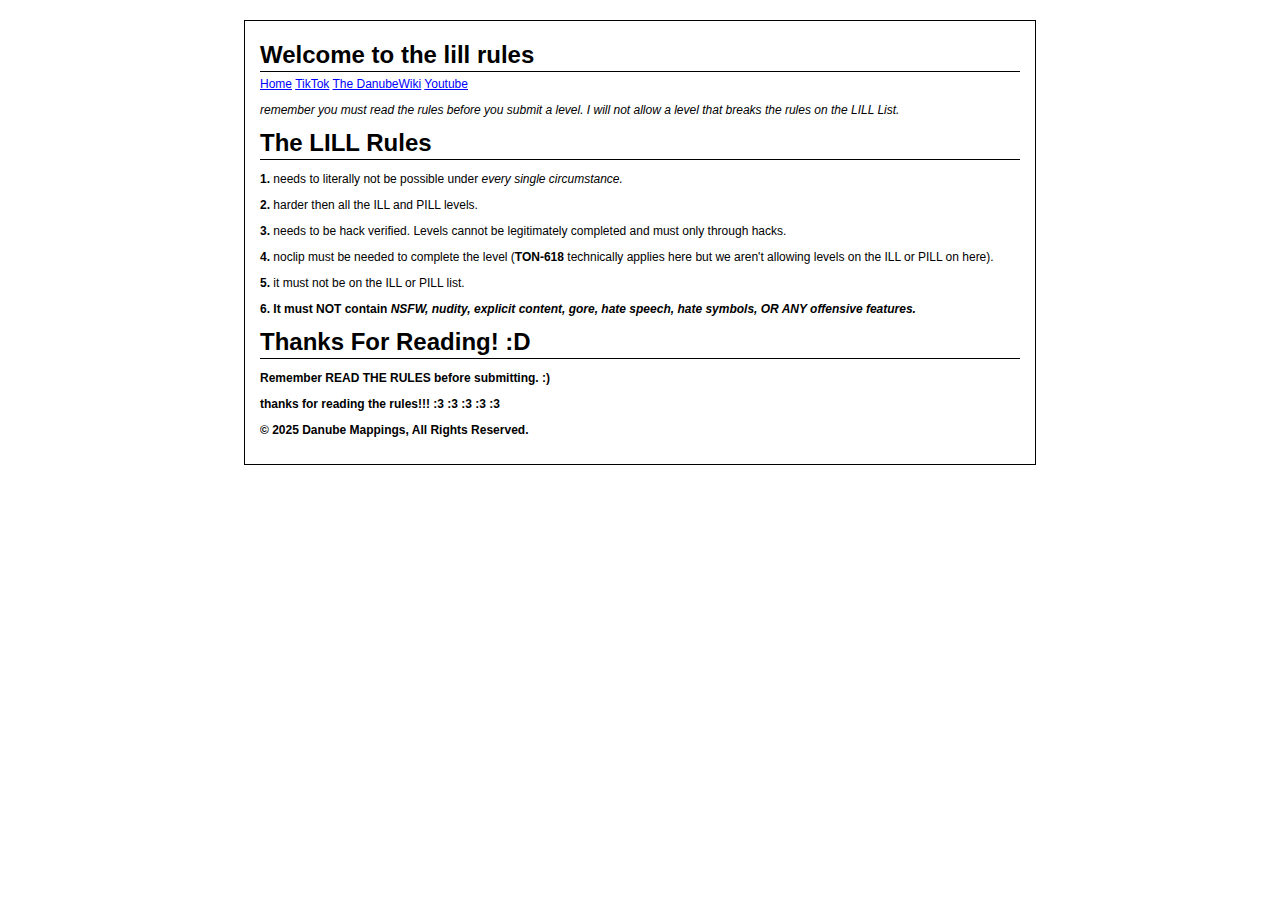
<file: LILL_Rules.html>
<!DOCTYPE html>
<html>
<head>
    <meta charset="UTF-8">
    <meta name="viewport" content="width=device-width, initial-scale=1.0"> 
    <title>LILL Rulebook</title>
</head>
   <link rel="stylesheet" href="core.css">
   <link rel="icon" href="https://raw.githubusercontent.com/DaRealDanube/DaRealDanube.github.io/refs/heads/main/Danube.ico">
<body>    
    
   <div id="container">   
     
<header>
<h1><b>Welcome to the lill rules</b></h1>
</header>
    
    <nav>
        <a href="index.html">Home</a>
        <a href="https://www.tiktok.com/@danubemappings">TikTok</a>
        <a href="DanubeWiki.html">The DanubeWiki</a>
        <a href="https://www.youtube.com/@DanubeMappings?SubConfirmation=1?DanubeTag=Danube123790&origin=Danube">Youtube</a>
    </nav>

  <p><em>remember you must read the rules before you submit a level. I will not allow a level that breaks the rules on the LILL List.</em></p>

<h1><strong><b>The LILL Rules</b></strong></h1>

<p><b>1.</b> needs to literally not be possible under <i>every single circumstance.</i></p>
<p><b>2.</b> harder then all the ILL and PILL levels.</p>
<p><b>3.</b> needs to be hack verified. Levels cannot be legitimately completed and must only through hacks.</p>
<p><b>4.</b> noclip must be needed to complete the level (<b>TON-618</b> technically applies here but we aren't allowing levels on the ILL or PILL on here).</p>
<p><b>5.</b> it must not be on the ILL or PILL list.</p>
<p><b>6. It must NOT contain <i><em>NSFW, nudity, explicit content, gore, hate speech, hate symbols, OR ANY offensive features.</em></i></p>        

<h1>Thanks For Reading! :D</h1>
  <p>Remember READ THE RULES before submitting. :)</p>
  <p>thanks for reading the rules!!! :3 :3 :3 :3 :3</p>
  
<footer>
   <p>© 2025 Danube Mappings, All Rights Reserved.</p>
</footer>
</body>
</html>
</file>
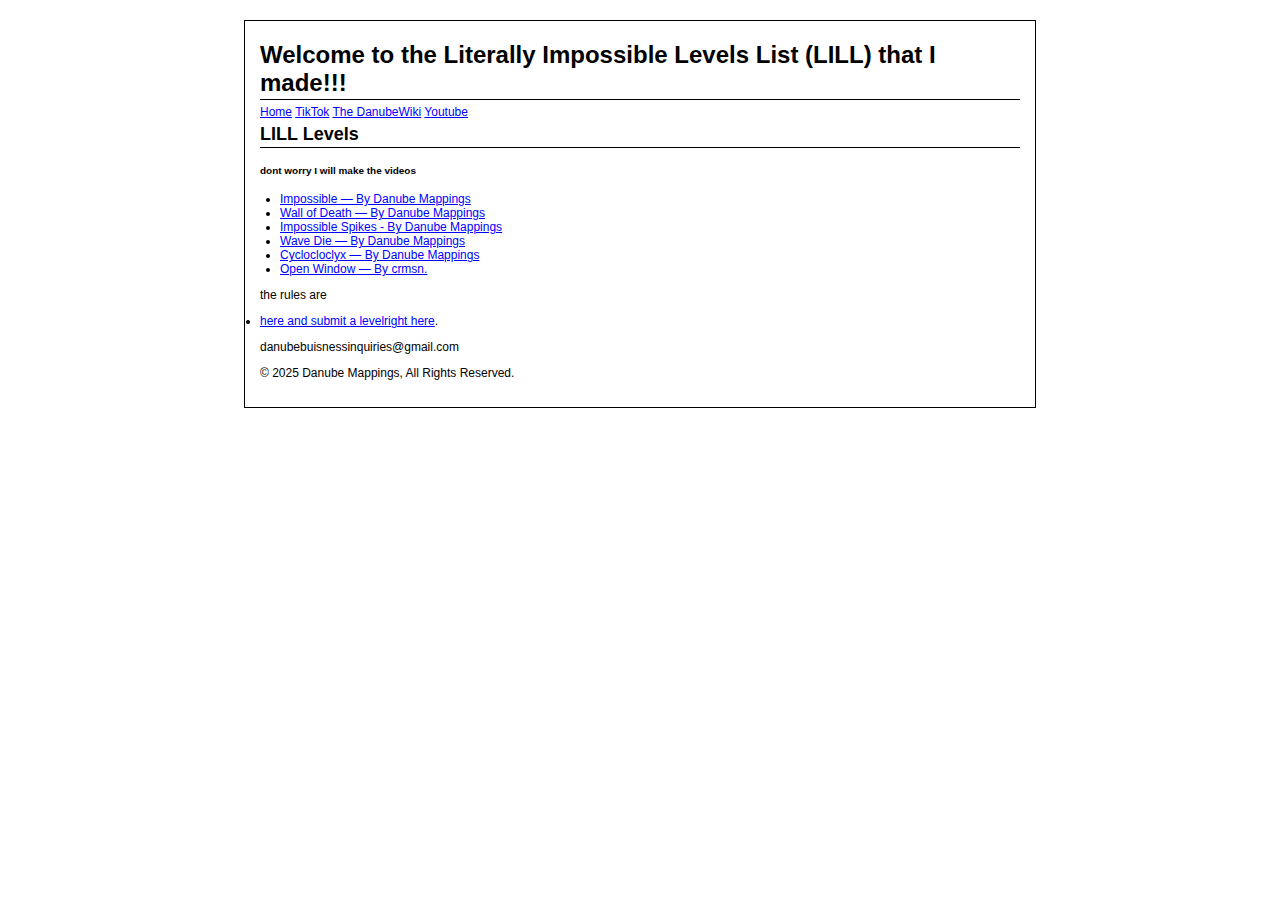
<file: LiterallyImpossibleLevelsList.html>
<!DOCTYPE html>
<html lang="en">
<head>
    <meta charset="UTF-8">
    <meta name="viewport" content="width=device-width, initial-scale=1.0">
    <title>Literally Impossible Levels List</title>
    <link rel="stylesheet" href="core.css">
</head>
   <link rel="stylesheet" href="core.css">
   <link rel="icon" href="https://raw.githubusercontent.com/DaRealDanube/DaRealDanube.github.io/refs/heads/main/Danube.ico">
<body>
    
    <div id="container">
        
    <header>
        <h1>Welcome to the Literally Impossible Levels List (LILL) that I made!!!</h1>
    </header>

    <nav>
        <a href="index.html">Home</a>
        <a href="https://www.tiktok.com/@danubemappings">TikTok</a>
        <a href="DanubeWiki.html">The DanubeWiki</a>
        <a href="https://www.youtube.com/@DanubeMappings?SubConfirmation=1?DanubeTag=Danube123790&origin=Danube">Youtube</a>
    </nav>

    <main>
        <h2>LILL Levels</h2>
      <h5>dont worry I will make the videos</h5>
 <ul>
    <li><a href="https://youtube.com">Impossible — By Danube Mappings</a></li>
    <li><a href="https://youtube.com">Wall of Death — By Danube Mappings</a></li>
    <li><a href="https://youtube.com">Impossible Spikes - By Danube Mappings</a></li>
    <li><a href="https://youtube.com">Wave Die — By Danube Mappings</a></li>
    <li><a href="https://youtube.com">Cyclocloclyx — By Danube Mappings</a></li>
    <li><a href="https://youtu.be/mDNLghj0uaY">Open Window — By crmsn.</a></li>
</ul>
        
    <p> the rules are <li><a href="https://darealdanube.github.io/LILL_Rules.html">here and submit a level<a href="mailto:danubebuisnessinquiries@gmail.com">right here</a>.</li> </p>
   </main>

    <footer>danubebuisnessinquiries@gmail.com
        <p>© 2025 Danube Mappings, All Rights Reserved.</p>
    </footer>

</body>
</html>
</file>
<file: core.css>
/* --- Global Styles: Body, Font, Colors --- */

body {
    /* 1. Set the background image using the raw GitHub URL */
    background-image: url('https://raw.githubusercontent.com/DaRealDanube/DaRealDanube.github.io/a660238fe10269fe940dd8446aba72009c412c98/GrassWithBlueSky.jpeg');
    /* 2. Tile (repeat) the image, which was the standard practice */
    background-repeat: repeat;
    /* Use a common system font */
    font-family: Arial, Helvetica, sans-serif;
    font-size: 12px;
    /* Default text color */
    color: #000000;
    /* Remove default margin/padding */
    margin: 0;
    padding: 0;
}

/* --- The Essential Fixed-Width Container --- */

#container {
    /* Center the layout and force a narrow width */
    width: 760px; /* A common resolution width from that era */
    margin: 20px auto;
    
    /* Use a slightly transparent white background so the image peeks through */
    background-color: rgba(255, 255, 255, 0.9); /* 90% opacity white */
    
    /* Basic padding */
    padding: 15px;
    /* Simple black border, common on content blocks */
    border: 1px solid #000000;
}

/* --- Hyperlinks: Underlines and Vivid Colors --- */

a:link {
    color: #0000FF;
    text-decoration: underline;
}

a:visited {
    color: #800080;
    text-decoration: underline;
}

a:hover {
    color: #FF0000;
    text-decoration: underline;
}

/* --- Headings: Bold and Simple --- */

h1, h2, h3 {
    margin-top: 5px;
    margin-bottom: 5px;
    border-bottom: 1px solid #000000;
    padding-bottom: 2px;
}

/* --- Text Elements --- */

pre {
    background-color: #EEEEEE;
    border: 1px solid #999999;
    padding: 10px;
    font-family: 'Courier New', Courier, monospace;
}

ul, ol {
    padding-left: 20px;
}

/* --- The Classic '3D' Button Look --- */

.classic-button {
    background-color: #C0C0C0;
    color: #000000;
    font-family: Tahoma, Geneva, sans-serif;
    font-size: 11px;
    padding: 3px 10px;
    border: 1px solid;
    border-color: #FFFFFF #808080 #808080 #FFFFFF;
    cursor: pointer;
    box-shadow: none;
}

.classic-button:active {
    border-color: #808080 #FFFFFF #FFFFFF #808080;
    padding: 4px 9px 2px 11px;
}
</file>
